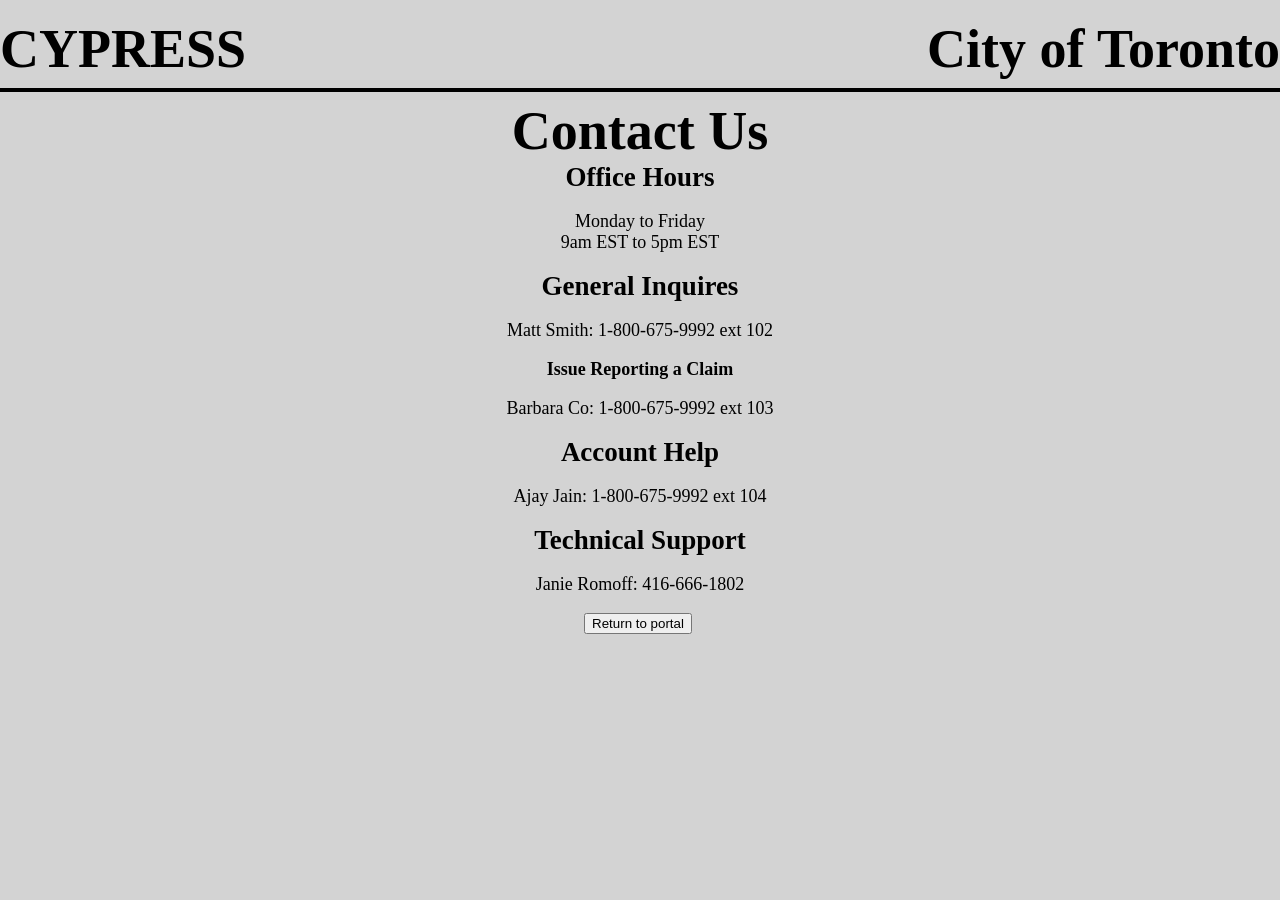
<file: contact.html>
<!DOCTYPE html>
<html lang="en-US">

<head>
  <meta charset=“UTF-8”>
  <meta name=“viewport” content=“width=device-width, initial-scale=1.0”>
  <link rel="stylesheet" type="text/css" href="css/style.css">
  <title>Suggest A Solution</title>
</head>

<body>
  <header>
    <div class="flex-container" style="justify-content:space-between;">
       <h3>CYPRESS</h3>
       <h3>City of Toronto</h3>
    </div>
    <hr>
  </header>
  
  <div class="center">
    <h3>Contact Us</h3>

    <h4>Office Hours</h4>
    <p>Monday to Friday <br> 9am EST to 5pm EST</p>

    <h4>General Inquires </h4>
    <p>Matt Smith: 1-800-675-9992 ext 102</p>

    <p style="font-weight: bold;">Issue Reporting a Claim </p>
    <p>Barbara Co: 1-800-675-9992 ext 103</p>
    
    <h4>Account Help</h4>
    <p>Ajay Jain: 1-800-675-9992 ext 104</p>
    
    <h4>Technical Support </h4>
    <p>Janie Romoff: 416-666-1802</p>

    <div class="flex-container" style="justify-content: center;">
      <button type="button"> <a href="portal.html">Return to portal</a> </button>
    </div>

  </div>
</body>

</html>
</file>
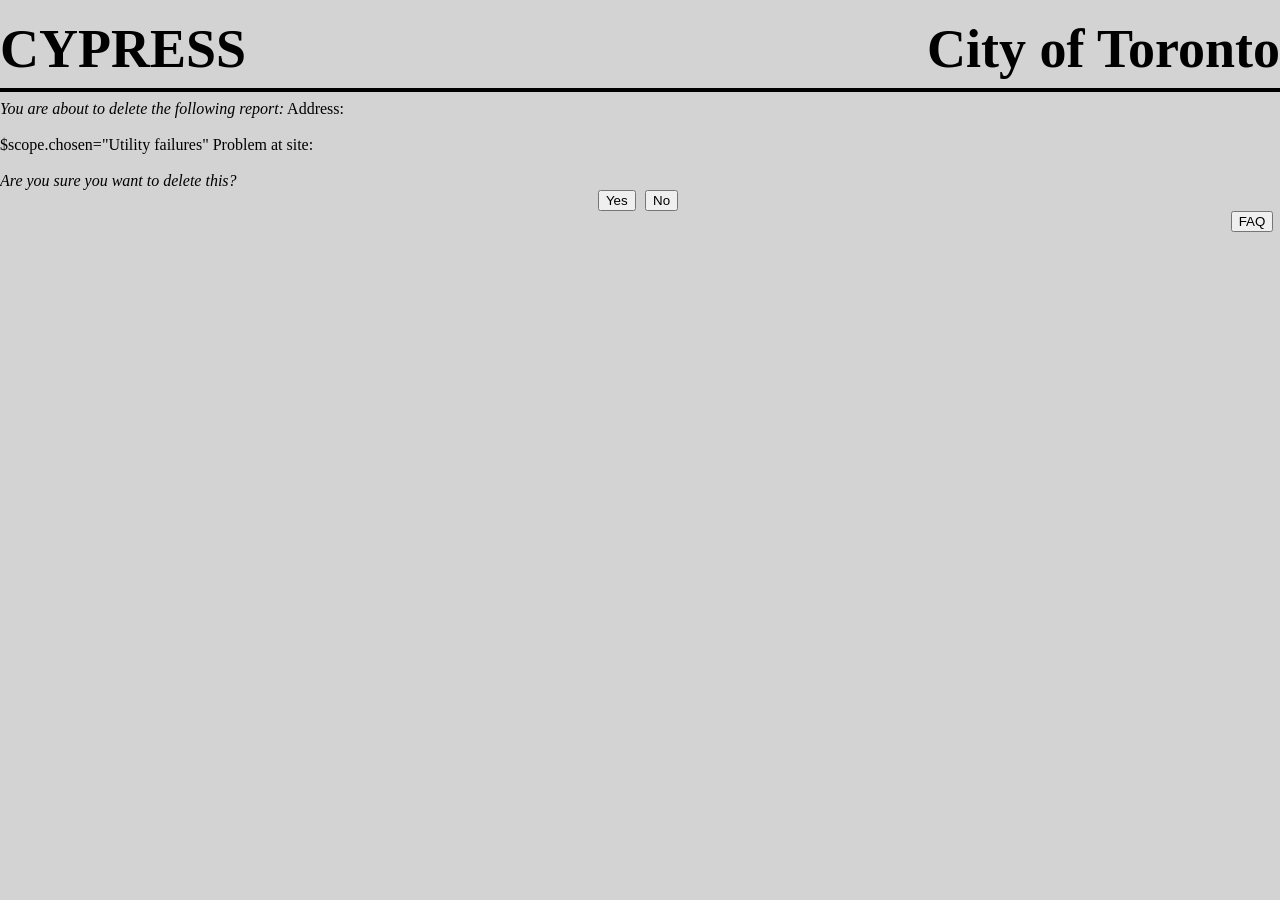
<file: delete.html>
<!DOCTYPE html>
<html lang="en-US" class="no-js">

<head>
  <link rel="stylesheet" type="text/css" href="css/style.css">
</head>

<body>
  <header>
    <div class="flex-container" style="justify-content:space-between;">
       <h3>CYPRESS</h3>
       <h3>City of Toronto</h3>
    </div>
    <hr>
  </header>
  
  <div class="center">
  
    <em style="text-align:center">You are about to delete the following report:</em>

    <label style="text-align:center" for="fname">Address:</label><br>
    <field style="text-align:center" type="staticText" txt="$address" id="address"/><br>
  
     $scope.chosen="Utility failures"
  
    <label style="text-align:center" for="problem">Problem at site:</label><br>
    <field style="text-align:center" type="staticText" txt="$problem" id="problem"/><br>
  
    <em style="text-align:center">Are you sure you want to delete this?<em>
  
    <div class="flex-container" style="justify-content: center;">
      <button type="button"> <a href="allReports.html">Yes </a> </button>
      <button type="button"> <a href="allReports.html">No </a> </button>
    </div>
  </div>

<button type="button" class="faq"> <a href="FAQ.html">FAQ</a> </button>
</body>

</html>
</file>
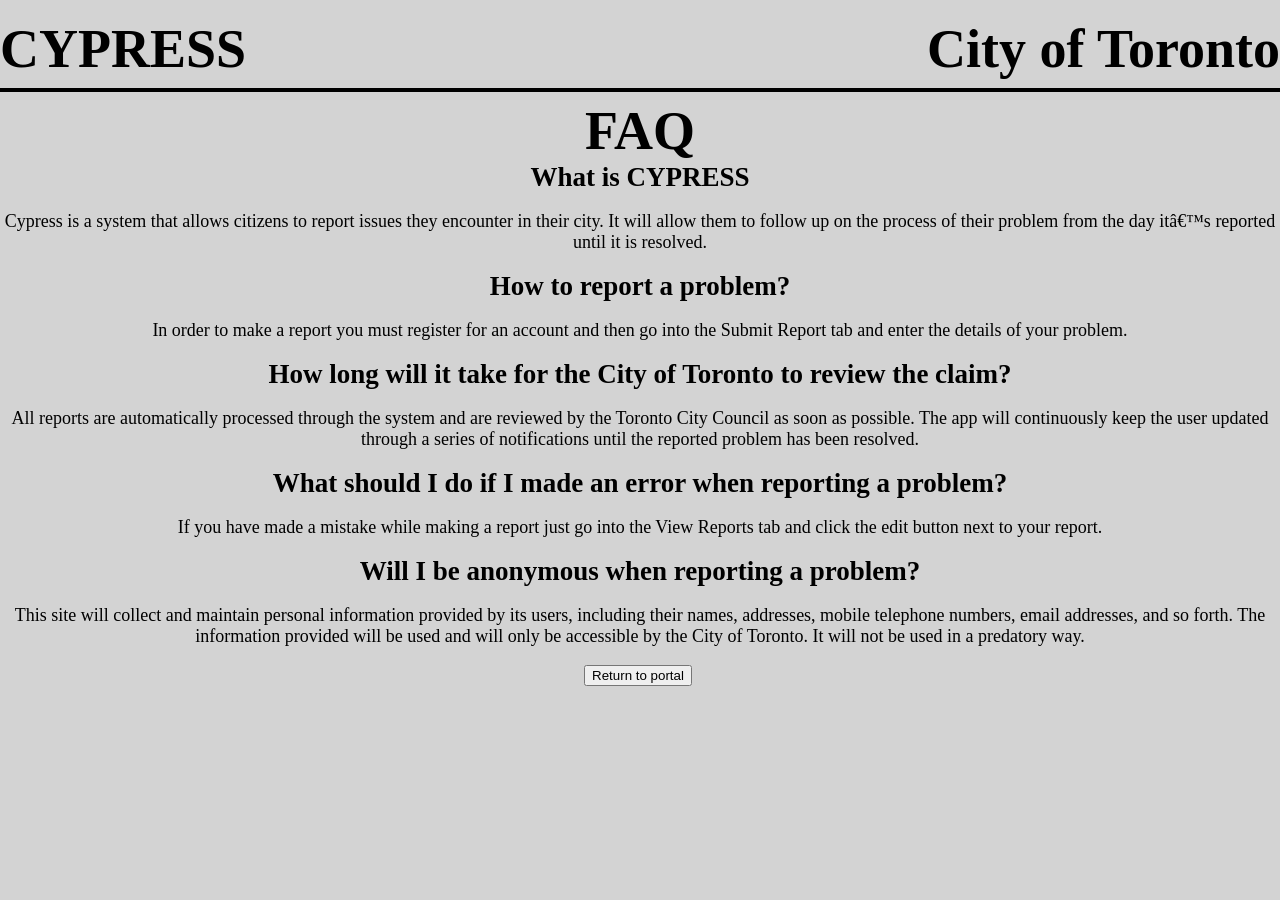
<file: FAQ.html>
<!DOCTYPE html>
<html lang="en-US">

<head>
  <meta charset=“UTF-8”>
  <meta name=“viewport” content=“width=device-width, initial-scale=1.0”>
  <link rel="stylesheet" type="text/css" href="css/style.css">
  <title>CYPRESS - FAQ</title>
</head>

<body>
  <header>
    <div class="flex-container" style="justify-content:space-between;">
       <h3>CYPRESS</h3>
       <h3>City of Toronto</h3>
    </div>
    <hr>
  </header>
  
  <div class="center">
    <h3>FAQ</h3>

    <h4> What is CYPRESS </h4>
    <p>Cypress is a system that allows citizens to report issues they encounter in their city. It will allow them to follow up on the process of their problem from the day it’s reported until it is resolved.</p>

    <h4> How to report a problem? </h4>
    <p>In order to make a report you must register for an account and then go into the Submit Report tab and enter the details of your problem.</p>
    
    <h4> How long will it take for the City of Toronto to review the claim? </h4>
    <p>All reports are automatically processed through the system and are reviewed by the Toronto City Council as soon as possible. The app will continuously keep the user updated through a series of notifications until the reported problem has been resolved. </p>

    <h4> What should I do if I made an error when reporting a problem? </h4>
    <p>If you have made a mistake while making a report just go into the View Reports tab and click the edit button next to your report.</p>

    <h4> Will I be anonymous when reporting a problem?  </h4>
    <p>This site will collect and maintain personal information provided by its users, including their names, addresses, mobile telephone numbers, email addresses, and so forth. The information provided will be used and will only be accessible by the City of Toronto. It will not be used in a predatory way. </p>

    <div class="flex-container" style="justify-content: center;">
      <button type="button"> <a href="portal.html">Return to portal</a> </button>
    </div>
    
  </div>
</body>

</html>
</file>
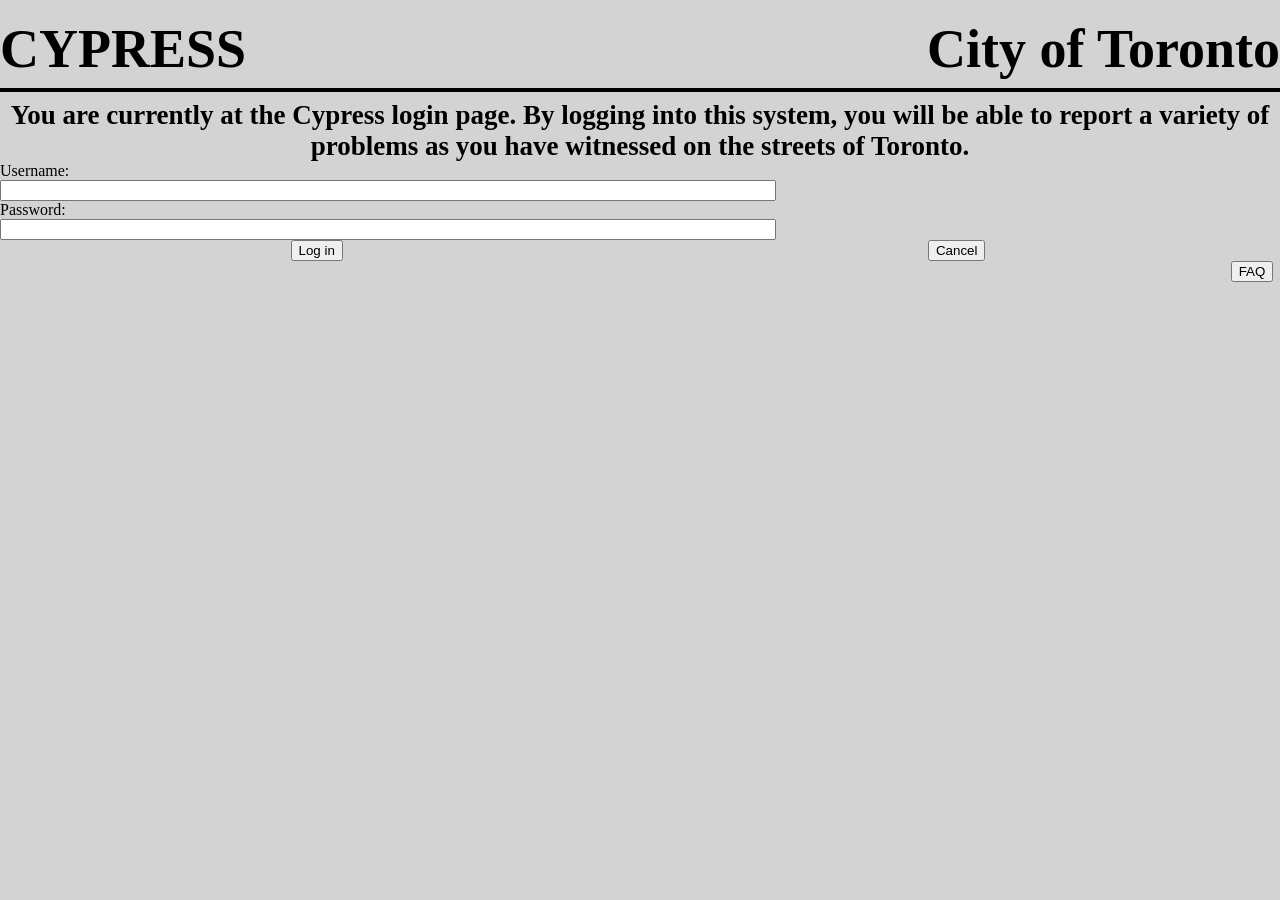
<file: login.html>
<!DOCTYPE html>
<html lang="en-US" class="no-js">

<head>
<link rel="stylesheet" type="text/css" href="css/style.css">
</head>

<body>
  <header>
    <div class="flex-container" style="justify-content:space-between;">
       <h3>CYPRESS</h3>
       <h3>City of Toronto</h3>
    </div>
    <hr>
  </header>

  <div class="center">
    <h4>You are currently at the Cypress login page. By logging into this system, you will be able to report a variety of problems as you have witnessed on the streets of Toronto.</h4>

    <label for="fname">Username:</label><br>
    <input type="text" id="uname" name="uname"><br>
    <label for="fname">Password:</label><br>
    <input type="text" id="pass" pass="pass"><br>

    <div class="flex-container">
      <button type="button">Log in</button>
      <button type="button">Cancel</button>
    </div>
  <div class="center">

<button type="button" class="faq">FAQ</button>
</body>

</html>
</file>
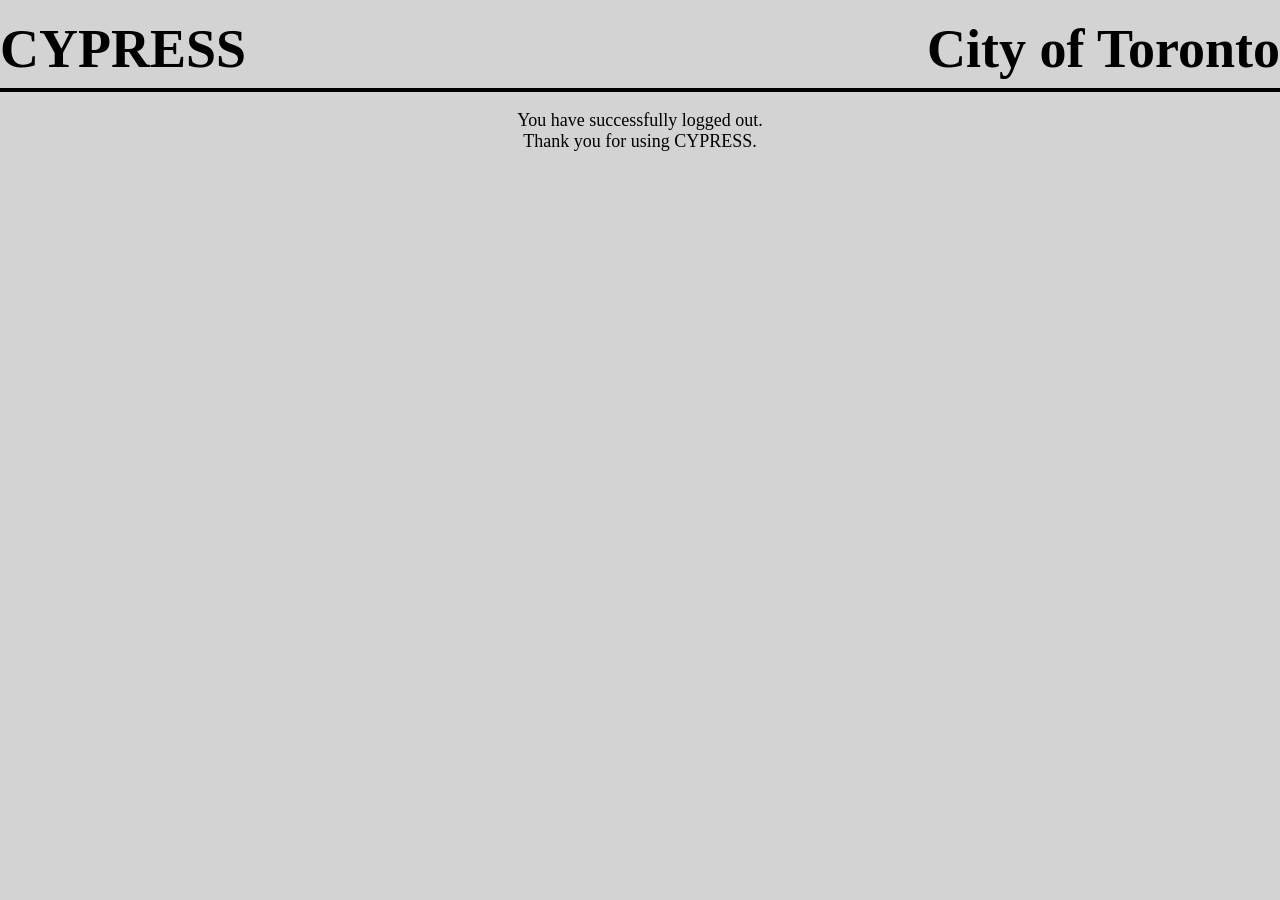
<file: logout.html>
<!DOCTYPE html>
<html lang="en-US">

<head>
  <meta charset=“UTF-8”>
  <meta name=“viewport” content=“width=device-width, initial-scale=1.0”>
  <link rel="stylesheet" type="text/css" href="css/style.css">
  <title>CYPRESS Logout</title>
</head>

<body>
  <header>
    <div class="flex-container" style="justify-content:space-between;">
       <h3>CYPRESS</h3>
       <h3>City of Toronto</h3>
    </div>
    <hr>
  </header>
  
  <div class="center">
    
    <p>You have successfully logged out. <br> Thank you for using CYPRESS.</p>
    
  </div>
</body>

</html>
</file>
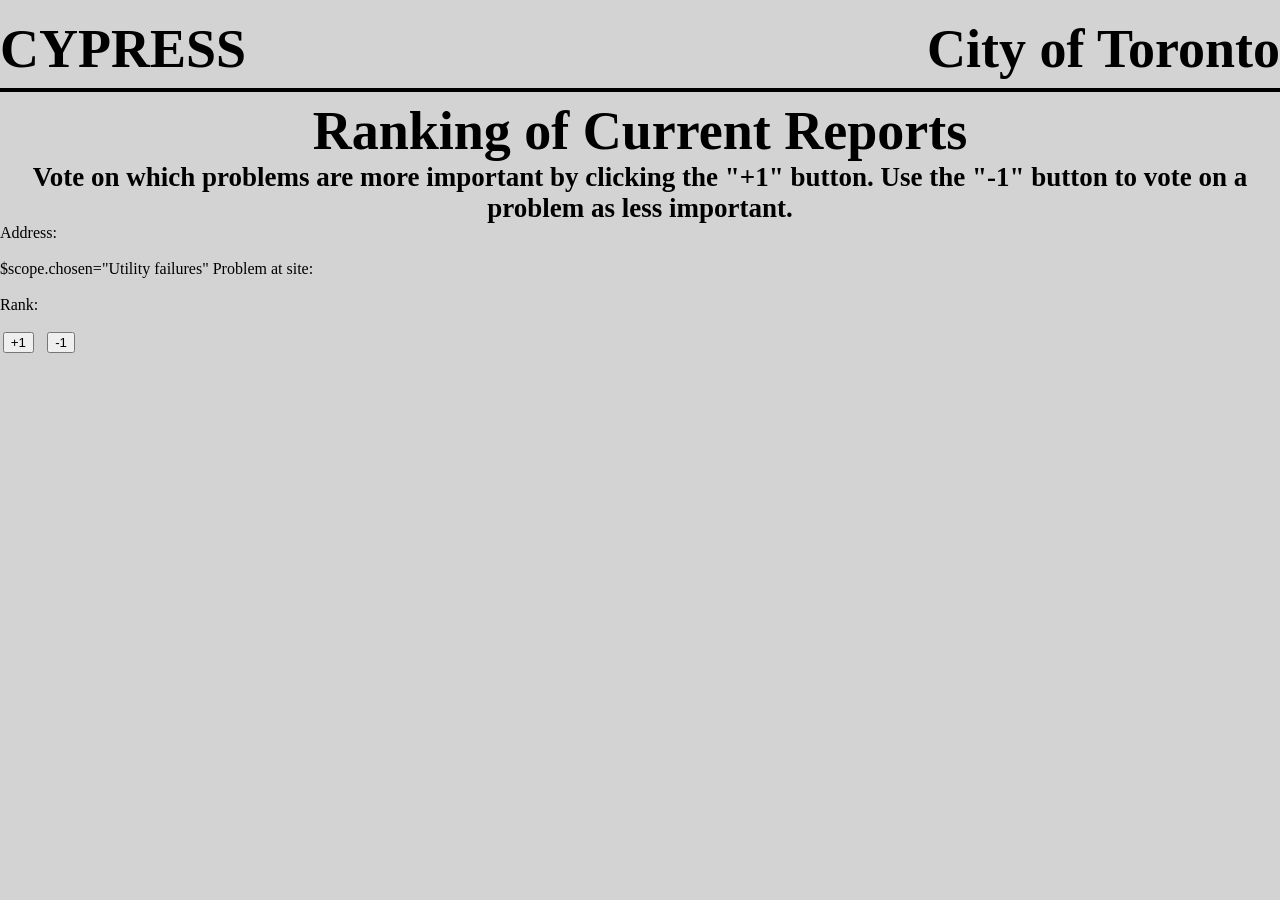
<file: problem_ranking.html>
<!DOCTYPE html>
<html lang="en-US">

<head>
  <meta charset=“UTF-8”>
  <meta name=“viewport” content=“width=device-width, initial-scale=1.0”>
  <link rel="stylesheet" type="text/css" href="css/style.css">
  <title>View Reports</title>
</head>

<body>
  <header>
    <div class="flex-container" style="justify-content:space-between;">
       <h3>CYPRESS</h3>
       <h3>City of Toronto</h3>
    </div>
    <hr>
  </header>
  
  <div class="center">
    <h3>Ranking of Current Reports</h3>
    <h4>Vote on which problems are more important by clicking the "+1" button. Use the "-1" button to vote on a problem as less important.</h4>
    
    <label for="fname">Address:</label><br>
    <field type="staticText" txt="$address" id="address"/><br>
  
    $scope.chosen="Utility failures"
  
    <label for="problem">Problem at site:</label><br>
    <field type="staticText" txt="$problem" id="problem"/><br>
    <label for="rank">Rank:</label><br>
    <field type="staticText" txt="$rank" id="rank"/><br>
    <!--- Code to retrieve and display reports --->
    <button type="button">+1</button>
    <button type="button">-1</button>
    
  </div>
</body>

</html>
</file>
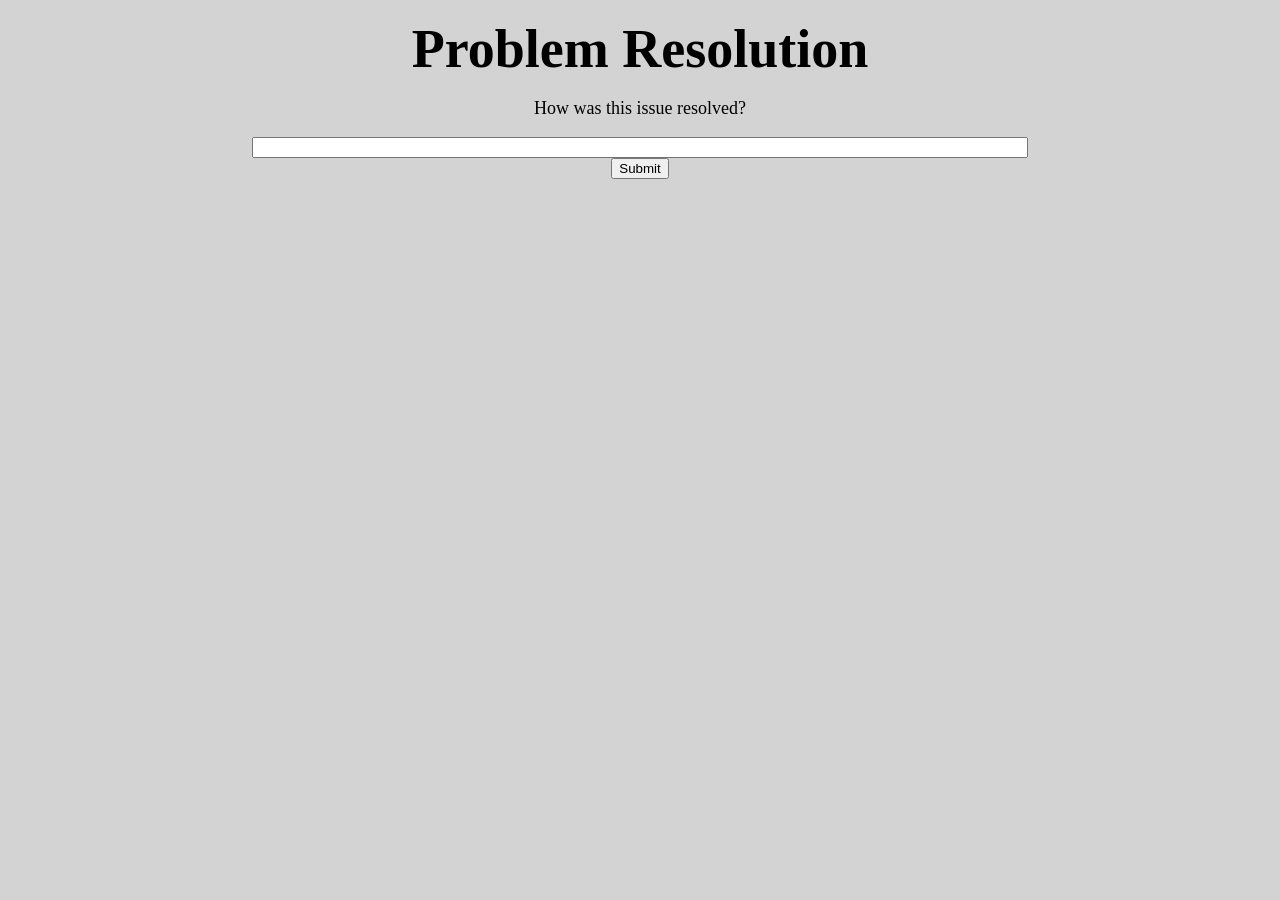
<file: reportResolution.html>
<!DOCTYPE html>
<html lang="en-US">

<head>
  <meta charset=“UTF-8”>
  <meta name=“viewport” content=“width=device-width, initial-scale=1.0”>
  <link rel="stylesheet" type="text/css" href="css/style.css">
  <title>Problem Resolution</title>
</head>

<body>
  <div class="center">
    <h3>Problem Resolution</h2>
    <!--- Code for retrieving issue description.--->
    <p>How was this issue resolved?</p>
    
    <!--- Form --->
    <form>
      <input type="text" id="resolution" name="resolution"><br>
      <input type="submit">
    </form>
    
  </div>
</body>

</html>
</file>
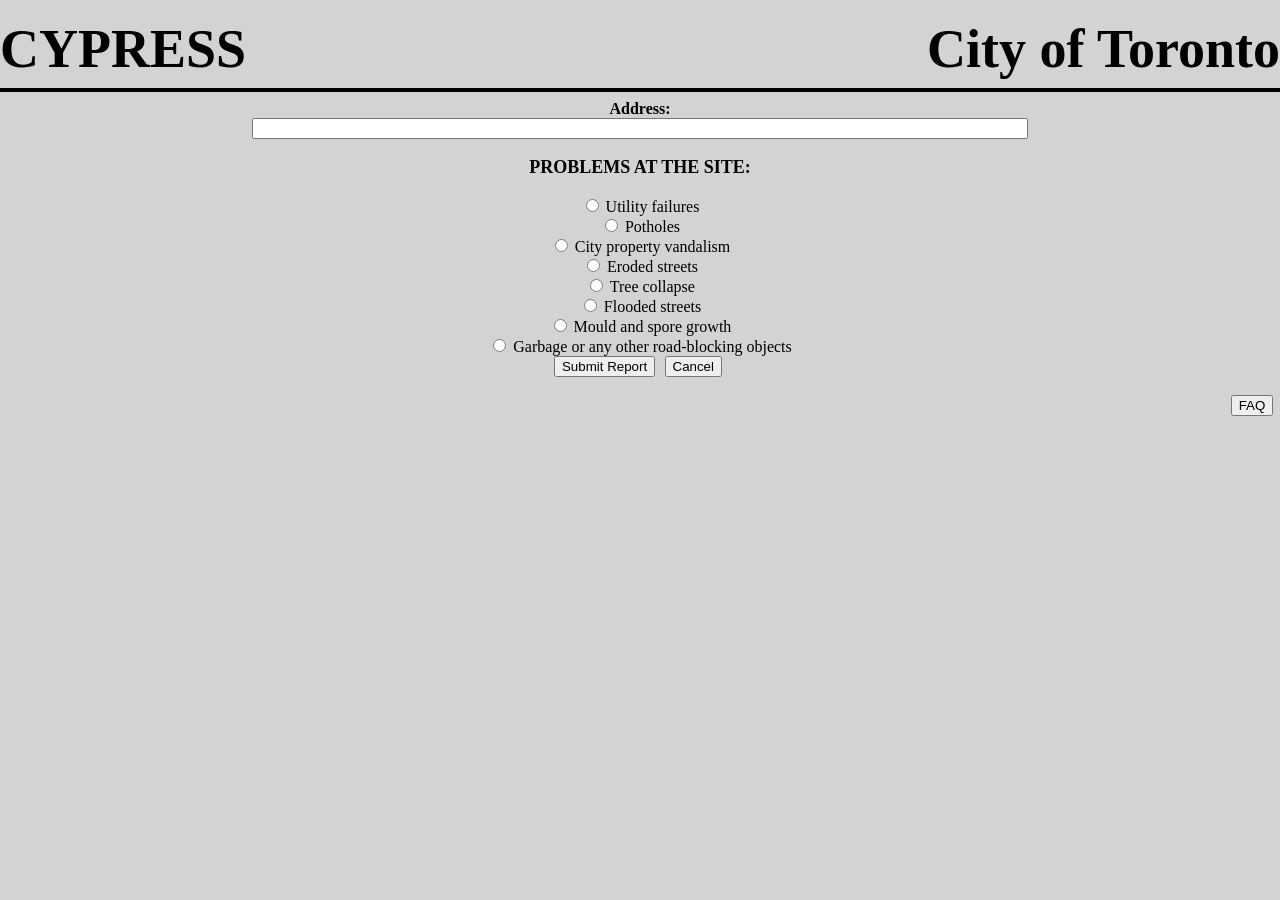
<file: submit_report.html>
<!DOCTYPE html>
<html lang="en-US" class="no-js">

<head>
<link rel="stylesheet" type="text/css" href="css/style.css">
</head>

<body>
  <header>
    <div class="flex-container" style="justify-content:space-between;">
       <h3>CYPRESS</h3>
       <h3>City of Toronto</h3>
    </div>
    <hr>
  </header>
  
  <div class="center">
    <form action="newReport.php" method="post" >
      <label for="fname" style="font-weight: bold; font-size:20;">Address:</label><br>
      <input type="text" id="address" name="address"><br>
      
      <p style="font-weight: bold; font-size:20;">PROBLEMS AT THE SITE:</p>
      <input type="radio" id="utility" name="problem" ng-model="chosen" value="utility">
      <label for="utility">Utility failures</label><br>
      <input type="radio" id="pothole" name="problem" ng-model="chosen" value="pothole">
      <label for="pothole">Potholes</label><br>
      <input type="radio" id="vandalism" name="problem" ng-model="chosen" value="vandalism">
      <label for="vandalism">City property vandalism</label><br>
      <input type="radio" id="erosion" name="problem" ng-model="chosen" value="erosion">
      <label for="erosion">Eroded streets</label><br>
      <input type="radio" id="tree" name="problem" ng-model="chosen" value="tree">
      <label for="tree">Tree collapse</label><br>
      <input type="radio" id="flood" name="problem" ng-model="chosen" value="flood">
      <label for="flood">Flooded streets</label><br>
      <input type="radio" id="growth" name="problem" ng-model="chosen" value="growth">
      <label for="growth">Mould and spore growth</label><br>
      <input type="radio" id="roadblock" name="problem" ng-model="chosen" value="roadblock">
      <label for="roadblock">Garbage or any other road-blocking objects</label><br>
      
      <div class="flex-container" style="justify-content:center">
        <button type="submit"> Submit Report </button>
        <button type="button"> <a href="portal.html">Cancel</a> </button>
      </div>
    </form>
  
    
  <div class="center">
<br>
<button type="button" class="faq"> <a href="FAQ.html">FAQ</a> </button>
</body>

</html>
</file>
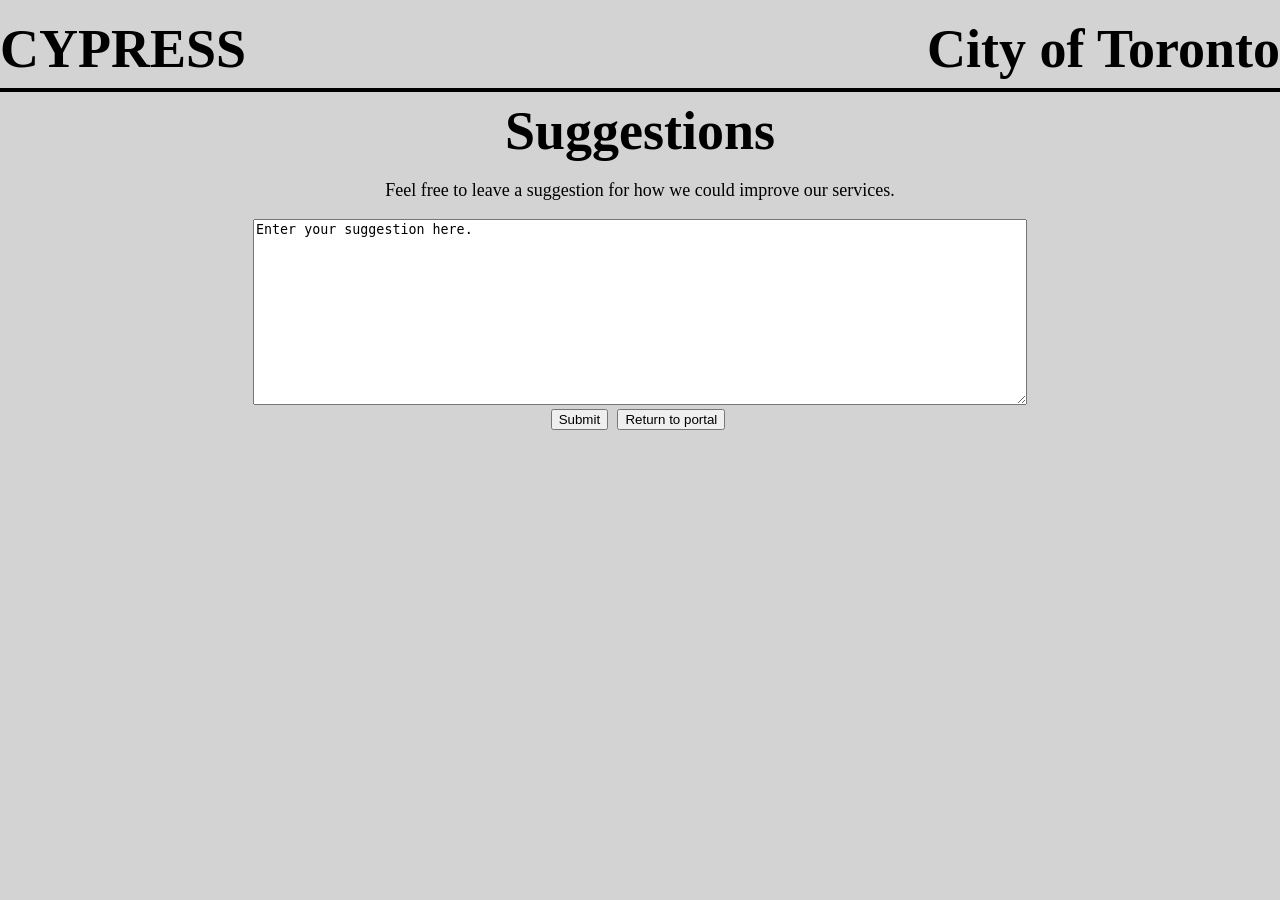
<file: suggestions.html>
<!DOCTYPE html>
<html lang="en-US">

<head>
  <meta charset=“UTF-8”>
  <meta name=“viewport” content=“width=device-width, initial-scale=1.0”>
  <link rel="stylesheet" type="text/css" href="css/style.css">
  <title>Suggest A Solution</title>
</head>

<body>
  <header>
    <div class="flex-container" style="justify-content:space-between;">
       <h3>CYPRESS</h3>
       <h3>City of Toronto</h3>
    </div>
    <hr>
  </header>
  
  <div class="center">
    <h3>Suggestions</h3>
    <p>Feel free to leave a suggestion for how we could improve our services.</p>
    
    <!--- Form --->
    <form>
      <textarea id="suggestion" name="suggestion">Enter your suggestion here.</textarea> <br>
      <div class="flex-container" style="justify-content: center;">
        <button type="submit"> <a href="portal.html">Submit</a> </button>
        <button type="button"> <a href="portal.html">Return to portal</a> </button>
      </div>
    </form>
    
  </div>
</body>

</html>
</file>
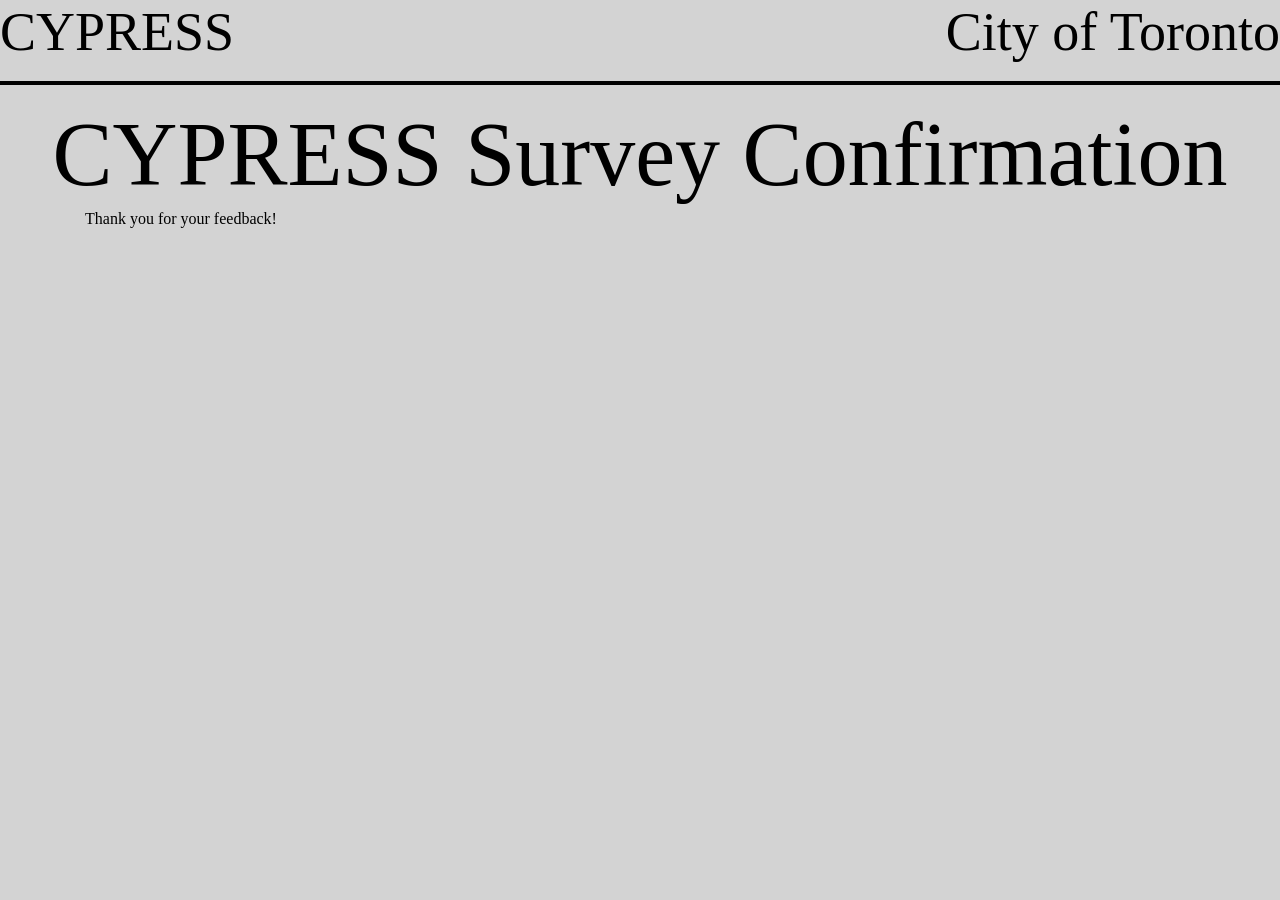
<file: survey_confirmation.html>
<!DOCTYPE html>
<html lang="en">
<head>
    <meta charset="UTF-8">
    <meta name="viewport" content="width=device-width, initial-scale=1.0">
    <title>CYPRESS - Survey</title>
    <link rel="stylesheet" href="https://maxcdn.bootstrapcdn.com/bootstrap/4.0.0/css/bootstrap.min.css" integrity="sha384-Gn5384xqQ1aoWXA+058RXPxPg6fy4IWvTNh0E263XmFcJlSAwiGgFAW/dAiS6JXm" crossorigin="anonymous">
    <link rel="stylesheet" type="text/css" href="css/style.css">
</head>
<body>
  <header>
    <div class="flex-container" style="justify-content:space-between;">
       <h3>CYPRESS</h3>
       <h3>City of Toronto</h3>
    </div>
    <hr>
  </header>
    
    <div class="row">
        <div class="col-12 text-center">
             <h1 class="mainHeads">CYPRESS Survey Confirmation</h1>
        </div>
    </div>
    
    <div class="container">
        <h6>
            Thank you for your feedback!
        </h6>
    </div>
</file>
<file: css/style.css>
body {
	font-family: Ariel;
	color:black;
	background-color: lightgray;
	padding: 0;
	display: inline;
}

h1 {
  	font-size: 10vh;
	margin-block-start:0;
	margin-block-end:0;
}

h2 {
	font-size: 8vh;
	margin-block-start:0;
	margin-block-end:0;
}

h3 {
  	font-size: 6vh;
	margin-block-start:0;
	margin-block-end:0;
}

h4 {
	font-size: 3vh;
	margin-block-start:0;
	margin-block-end:0;
}

h1 h2 h3 h4{ 
	font: Verdanda, Ariel, sans-serif;
	font-weight: bold;
	text-align: center;
}

p {
	font-size: 2vh;
	text-align: center;
}

a {
	text-decoration: none;
	color: black;
}

.imgbig {
	display: block;
	margin-left: auto;
	margin-right: auto;
	width:50%;
}

.imgsmall {
	display: block;
	margin-left: auto;
	margin-right: auto;
	max-width: 20vw;
	max-height: 30vh;
}

.center {
	display: inline;
	text-align: center;
}

.flex-container {
  	display: flex;
  	flex-direction: row;
	justify-content: space-around;
	align-items: center;
}

hr {
	color: black;
	border: 2px solid black;
}

textarea {
	height: 20vh;
	width: 60vw;
}

input[type=text] {
	width: 60vw;
}

.faq {
	float: right;
	
}

button {
	margin-right: 5pt;
	margin-left: 2pt;
}
</file>
